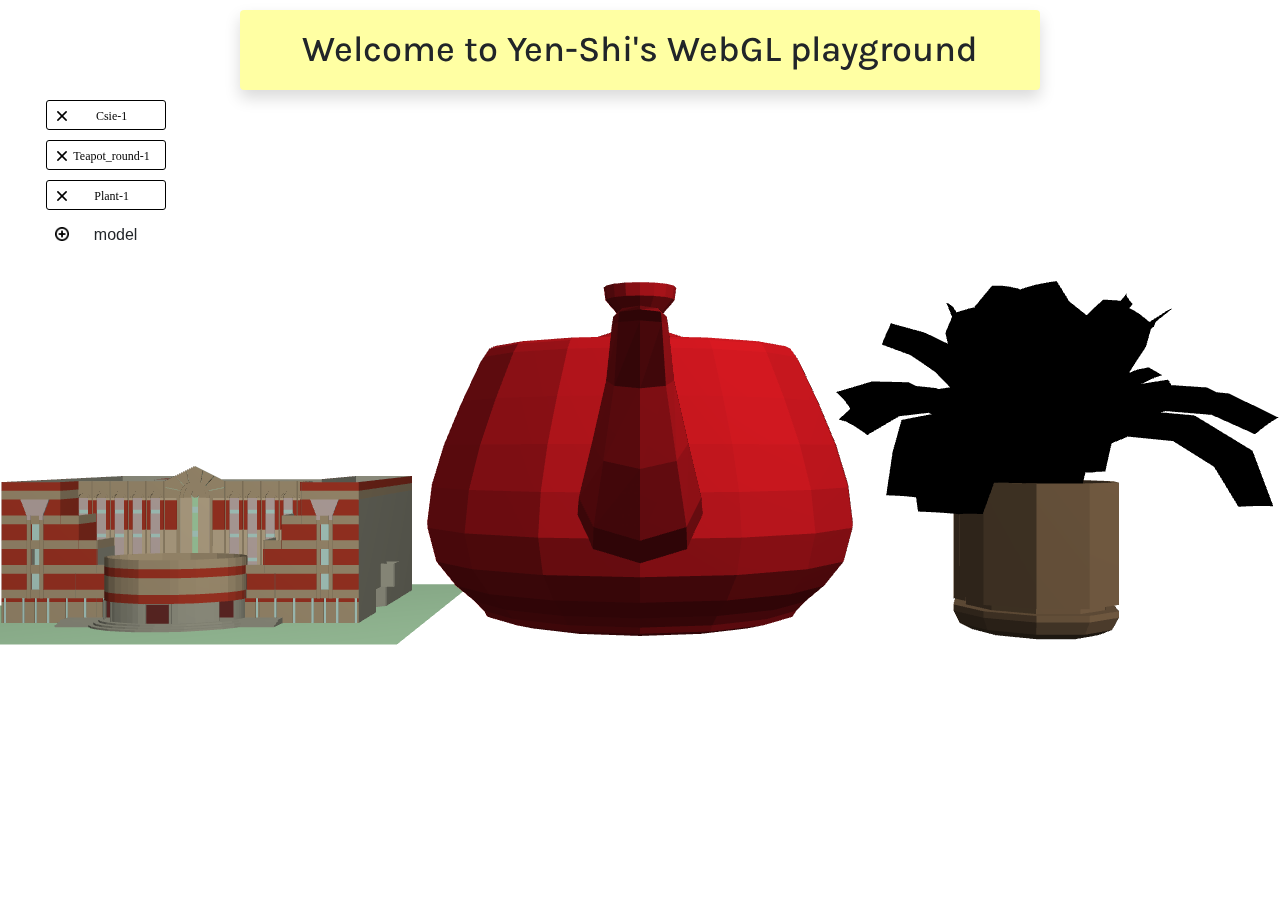
<file: index.html>
<html>

<head>
<title>ICG WebGL &mdash; HW1</title>
<meta http-equiv="content-type" content="text/html; charset=ISO-8859-1">

<!-- include font -->
<link href="https://fonts.googleapis.com/css?family=Karla" rel="stylesheet"> 
<!-- include framework -->
<link rel="stylesheet" type="text/css" href="src/css/lib/bootstrap.min.css">
<!-- my css -->
<link rel="stylesheet" type="text/css" href="src/css/main.css">
<link rel="stylesheet" type="text/css" href="src/css/controls.css">

<!-- include libraries -->
<script type="text/javascript" src="src/js/lib/glMatrix-0.9.5.min.js"></script>
<script type="text/javascript" src="src/js/lib/webglfundamentals-lessons-ui.js"></script>
<script type="text/javascript" src="src/js/lib/webglfundamentals-m4.js"></script>
<script type="text/javascript" src="src/js/lib/webglfundamentals-utils.js"></script>
<script type="text/javascript" src="src/js/lib/google-webgl-utils.js"></script>
<script type="text/javascript" src="src/js/lib/utils.js"></script>

<!-- my js -->
<script type="text/javascript" src="src/js/fragmentShader.js"></script>
<script type="text/javascript" src="src/js/vertexShader.js"></script>
<script type="text/javascript" src="src/js/my-webgl-utils.js"></script>
<script type="text/javascript" src="src/js/main.js"></script>

</head>

<body onload="webGLStart();">
    <canvas id="ICG-canvas" style="border: none;"></canvas>
    <div class="main">
        <div class="header">
            <div class="title-wrapper shadow rounded">
                <h4 class="title">Welcome to Yen-Shi's WebGL playground</h4>
            </div>
        </div>
        <div class="row">
            <div class="col-2">
                <ul class="objs-list">
                    <!--
                    <li>
                        <div class="obj-tag">
                            <div class="cross"></div>
                            <a href="#" class="obj-button"> test </a>
                        </div>
                    </li>
                    -->
                    <li>
                        <div class="obj-last">
                            <div class="plus-model">model</div>
                        </div>
                    </li>
                </ul>
            </div>
            <div class="col-6"></div>
            <div class="col-4">
                <div class="controls">
                    <div id="uiContainer">
                        <div id="ui">
                        </div>
                    </div>
                </div>
            </div>
        </div>
    </div>
    <div class="footer"></div>
</body>

<!-- my js -->
<script type="text/javascript" src="src/js/controls.js"></script>

<!-- include frameworks -->
<script type="text/javascript" src="src/js/lib/jquery-3.3.1.min.js"></script>
<script type="text/javascript" src="src/js/lib/bootstrap.min.js"></script>
</html>
</file>
<file: src/css/main.css>
@import url("https://webglfundamentals.org/webgl/resources/webgl-tutorials.css");

body {
    margin: 0;
    overflow-x: hidden;
}

canvas {
    position: absolute;
    height: 100%;
    width: 100%;
}

.main {
    position: relative;
    width: 96%;
    margin: auto;
}

.header {
    position: relative;
    height: 100px;
}

.title-wrapper {
    position: relative;
    top: 10px;
    width: 800px;
    height: 80px;
    margin: auto;
    background-color: #ffffa3;
}

.title {
    position: relative;
    float: left;
    font-size: 36px;
    top: 50%;
    left: 50%;
    transform: translate(-50%, -50%);
    font-family: 'Karla', sans-serif;
}

.controls {
    margin-top: 30px;
    height: calc(100vh - 150px);
    width: 100%;
    overflow-y: scroll;
    overflow-x: hidden;
    position: relative;
    padding-right: 45px; /* Increase/decrease this value for cross-browser compatibility */
    box-sizing: content-box; /* So the width will be 100% + 17px */
}
</file>
<file: src/css/controls.css>
.objs-list {
  padding: 0px 0px 0px 20px;
  left: 0px;
  width: 210px;
  list-style: none;
}

.objs-list li {
  float: left;                                                                                                   
}

/* Reference: https://codepen.io/wbeeftink/pen/dIaDH */
.obj-tag {
  border: 1px solid black;
  border-radius: 3px;
  display: inline-block;
  height: 30px;
  width: 120px;
  padding: 0 10px 0 10px;
  position: relative;
  margin: 0 10px 10px 0;
}

.obj-tag::before {
  content: '';
  height: 20px;
  left: 10px;
  position: absolute;
  width: 20px;
  top: 10px;
}

/* content of obj-tag */
.cross {
  background-image: url(../img/cross.png);
  background-repeat: no-repeat;
  background-size: 10px 10px;
  position: absolute;
  display: inline-block;
  height: 10px;
  width: 10px;
  left: 10px;
  top: 10px;
}
.cross:hover {
  filter: drop-shadow(1px 1px 1px black);
}

.obj-button {
  font: 12px/1.5 'PT Sans', serif;
  color: #000000;
  position: relative;
  display: block;
  line-height: 30px;
  left: 10px;
  height: 30px;
  width: 90px;
  text-decoration: none;
  text-align: center;
}

.obj-button:hover {
  color: #000000;
  text-decoration: none;
  filter: drop-shadow(1px 1px 1px #777777);
}

/* add element button */
.obj-last {
  height: 30px;
  width: 130px;
  padding: 0 10px 0 10px;
  position: relative;
  margin: 0 10px 10px 0;
}

.obj-last::before {
  content: '';
  height: 20px;
  left: 10px;
  position: absolute;
  width: 20px;
  top: 10px;
}

.plus-model {
  background-image: url(../img/plus.png);
  background-repeat: no-repeat;
  background-size: 14px 14px;
  position: absolute;
  display: inline-block;
  text-align: center;
  line-height: 16px;
  padding-left: 22px;
  height: 14px;
  width: 100px;
  left: 9px;
  top: 7px;
}
.plus-model:hover {
  filter: drop-shadow(1px 1px 1px #CCCCCC);
  cursor: pointer;
}
</file>
